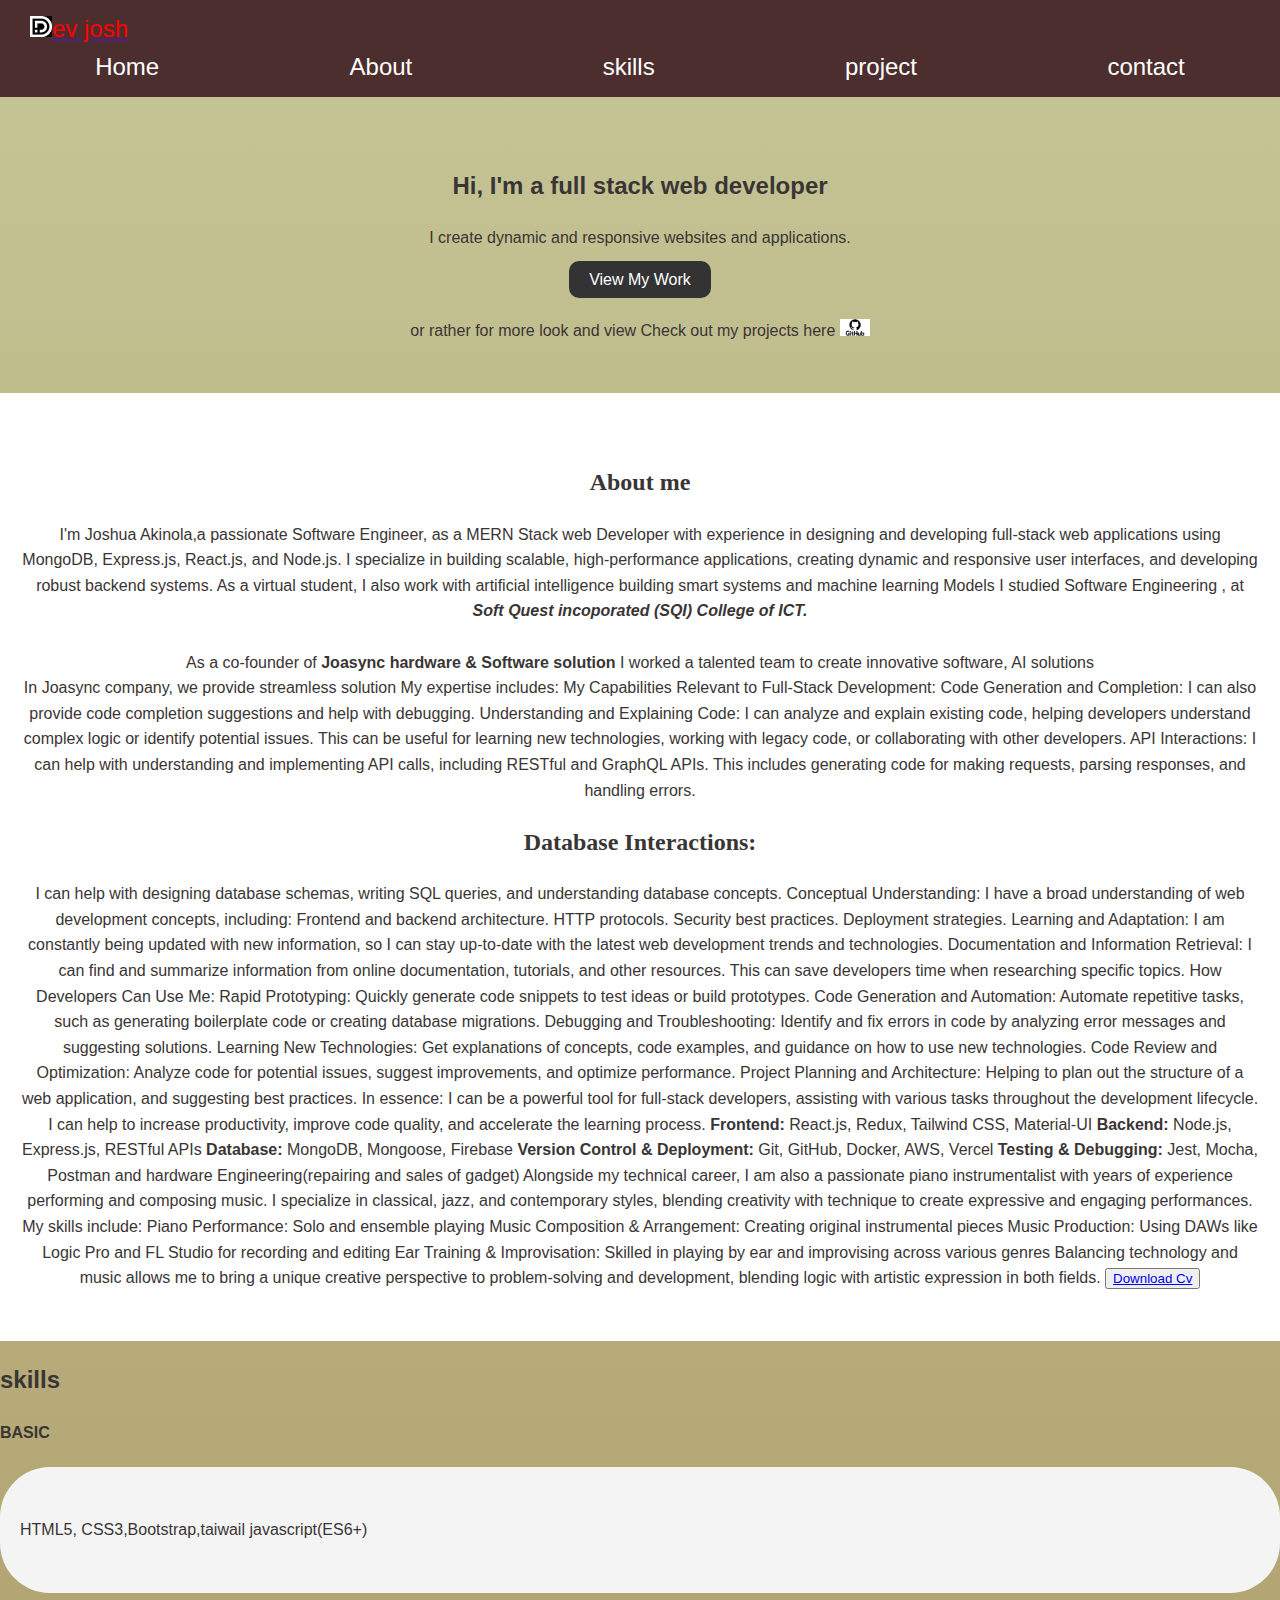
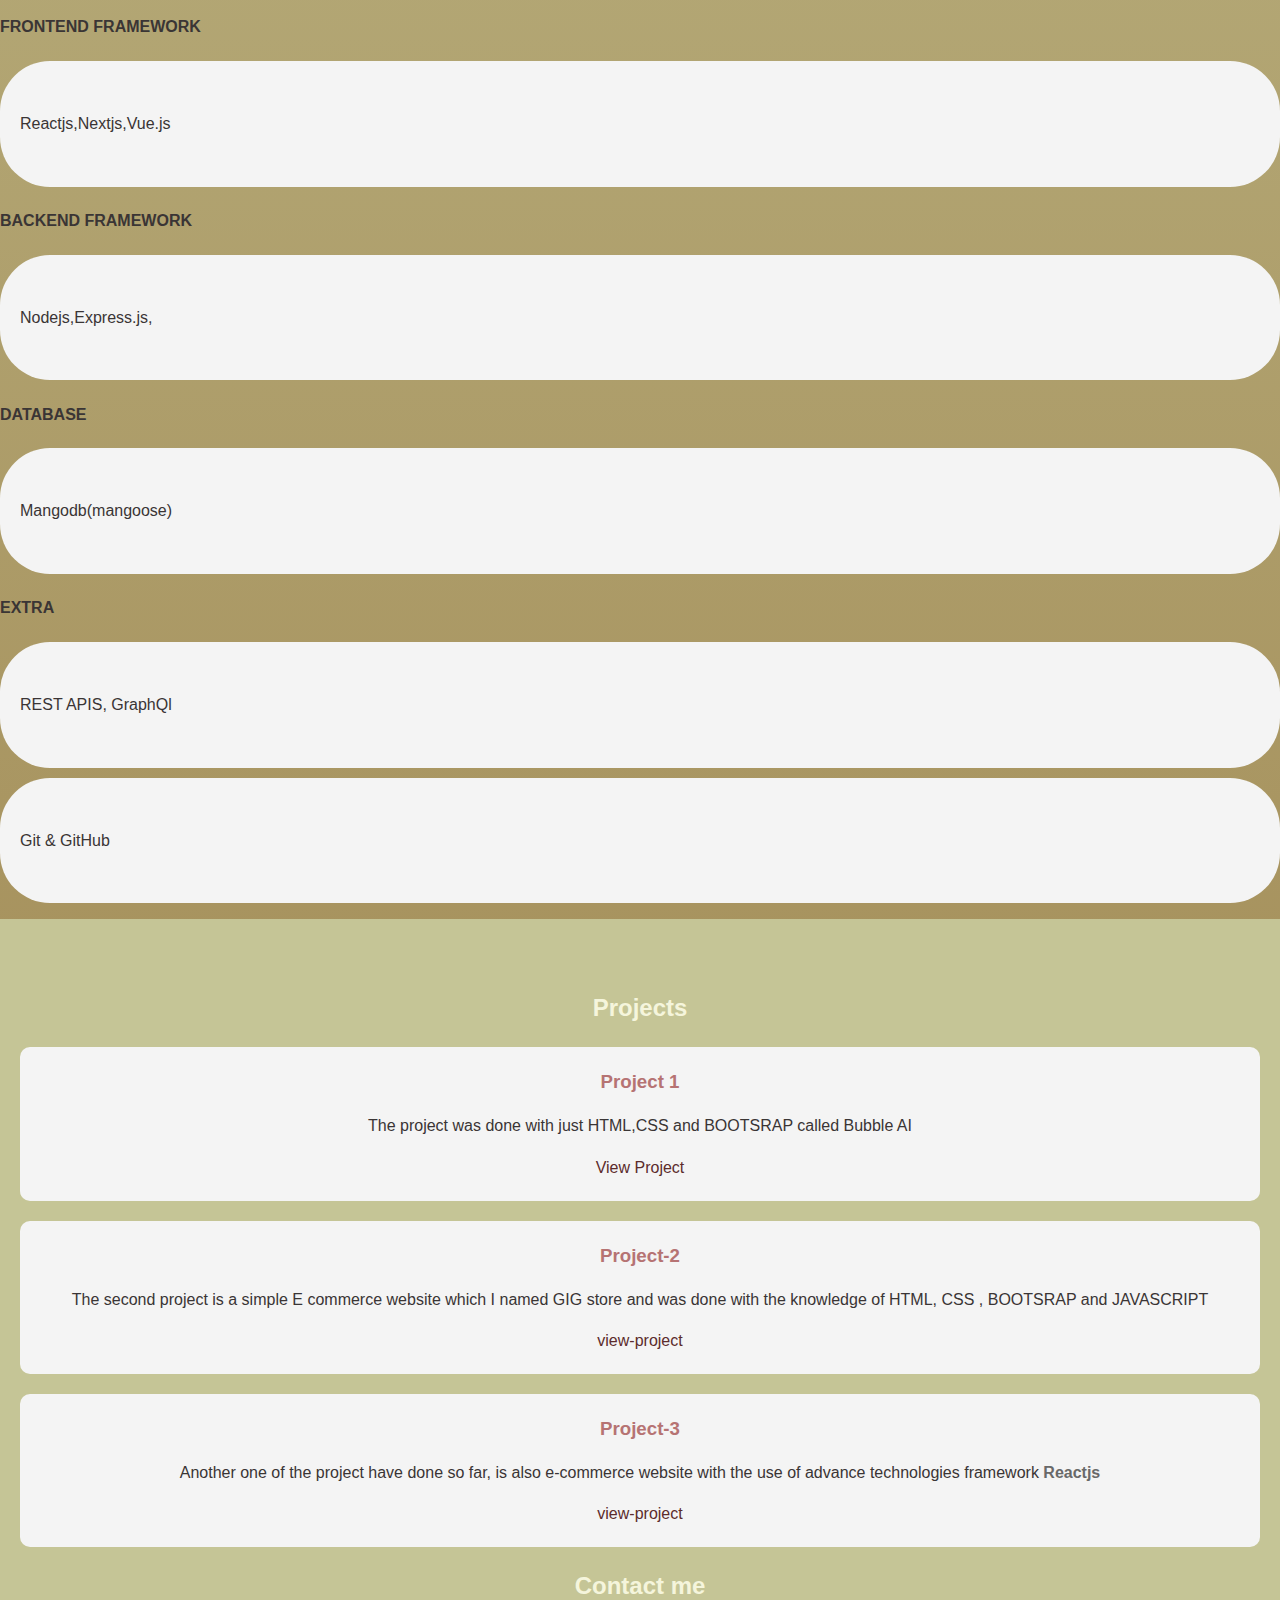
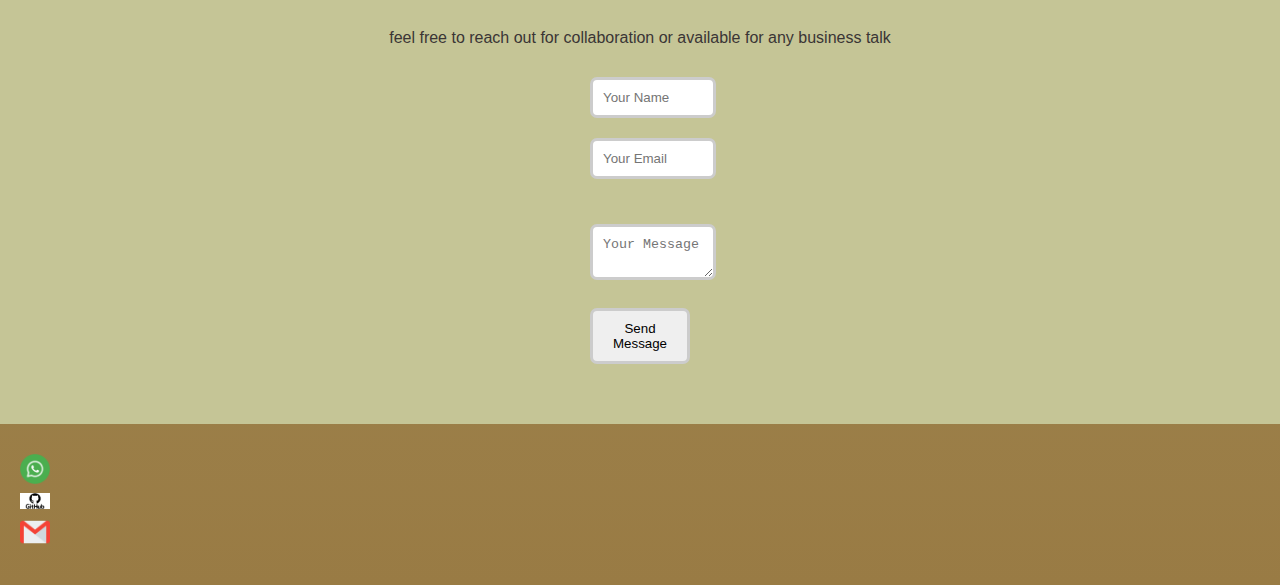
<file: index.html>
<!DOCTYPE html>
<html lang="en">
<head>
    <meta charset="UTF-8">
    <meta name="viewport" content="width=device-width, initial-scale=1.0">
    <title>portfolio</title>
    <link rel="stylesheet" href="index.css">

</head>
<body>
    <header class="header">
        <div class="container">
            <logo>
                <a href=""><img src="./logo/portfolio IMG - Copy.jpg" alt="logo"  width="22px" padding="0" ><span style="color:red">ev josh</span></a>
            </logo>
            
            <!-- <hi class="logo">My portfolio</hi> -->
            <nav class="navbar">
                <a href="#">Home</a>
                <a href="#about">About</a>
                <a href="#skills">skills</a>
                <a href="#projects">project</a>
                <a href="#contact">contact</a>
                
            </nav>
        </div>
    </header>
    <section class="hero">
        <div class="container">
            <h2>Hi, I'm a full stack web developer</h2>
            <p>I create dynamic and responsive websites and applications.</p>
            <a href="#projects" class="btn" >View My Work</a> <br><br>or rather for more look and view
            Check out my projects here <a href="https://github.com/Matjos246"></a>
            <a href="https://github.com/Matjos246"><img src="./github.png" alt="" width="30px"></a>
        </div>
    </section>
    <section id="about" class="about">
 <div class="container">
            <h2>About me</h2>
   <div>
I'm Joshua Akinola,a passionate Software Engineer, as a  MERN Stack web Developer with experience in designing and developing full-stack web applications using MongoDB, Express.js, React.js, and Node.js. I specialize in building scalable, high-performance applications, creating dynamic and responsive user interfaces, and developing robust backend systems. As a virtual student, I also work with artificial intelligence building smart systems and machine learning Models
I studied Software Engineering , at <strong><em>Soft Quest incoporated (SQI) College of ICT.</em></strong>
<br><br>
As a co-founder of <strong>Joasync hardware & Software solution</strong> I worked a talented team to create innovative software, AI solutions <br> In Joasync company, we provide streamless solution  
 My expertise includes:                
My Capabilities Relevant to Full-Stack Development:
Code Generation and Completion:

I can also provide code completion suggestions and help with debugging.
Understanding and Explaining Code:
I can analyze and explain existing code, helping developers understand complex logic or identify potential issues.
This can be useful for learning new technologies, working with legacy code, or collaborating with other developers.
API Interactions:
I can help with understanding and implementing API calls, including RESTful and GraphQL APIs.
This includes generating code for making requests, parsing responses, and handling errors.
<h2>Database Interactions:</h2>
I can help with designing database schemas, writing SQL queries, and understanding database concepts.
Conceptual Understanding:
I have a broad understanding of web development concepts, including:
Frontend and backend architecture.
HTTP protocols.
Security best practices.
Deployment strategies.
Learning and Adaptation:
I am constantly being updated with new information, so I can stay up-to-date with the latest web development trends and technologies.
Documentation and Information Retrieval:
I can find and summarize information from online documentation, tutorials, and other resources. This can save developers time when researching specific topics.
How Developers Can Use Me:
Rapid Prototyping:
Quickly generate code snippets to test ideas or build prototypes.
Code Generation and Automation:
Automate repetitive tasks, such as generating boilerplate code or creating database migrations.
Debugging and Troubleshooting:
Identify and fix errors in code by analyzing error messages and suggesting solutions.
Learning New Technologies:
Get explanations of concepts, code examples, and guidance on how to use new technologies.
Code Review and Optimization:
Analyze code for potential issues, suggest improvements, and optimize performance.
Project Planning and Architecture:
Helping to plan out the structure of a web application, and suggesting best practices.
In essence: I can be a powerful tool for full-stack developers, assisting with various tasks throughout the development lifecycle. I can help to increase productivity, improve code quality, and accelerate the learning process.
<strong>Frontend:</strong> React.js, Redux, Tailwind CSS, Material-UI
 <strong>Backend:</strong> Node.js, Express.js, RESTful APIs <strong>Database:</strong> MongoDB, Mongoose, Firebase
 <strong> Version Control & Deployment: </strong>Git, GitHub, Docker, AWS, Vercel
 <strong>Testing & Debugging:</strong> Jest, Mocha, Postman
 and hardware Engineering(repairing and sales of gadget)
Alongside my technical career, I am also a passionate piano instrumentalist with years of experience performing and composing music. I specialize in classical, jazz, and contemporary styles, blending creativity with technique to create expressive and engaging performances. My skills include:              
Piano Performance: Solo and ensemble playing
 Music Composition & Arrangement: Creating original instrumental pieces
 Music Production: Using DAWs like Logic Pro and FL Studio for recording and editing
Ear Training & Improvisation: Skilled in playing by ear and improvising across various genres
Balancing technology and music allows me to bring a unique creative perspective to problem-solving and development, blending logic with artistic expression in both fields. <button > <a href="./Akinola-Oluwagbemiga-Ayobami Cv.pdf">Download Cv</a></button>

        </div>
    </section>
    <section id="skills" class="skills">
        <div class="container">
            <h2>skills</h2>
            <ul>
                <H4>BASIC</H4>
                <li>HTML5, CSS3,Bootstrap,taiwail javascript(ES6+)</li>
                <H4>FRONTEND FRAMEWORK</H4>
                <li>Reactjs,Nextjs,Vue.js</li>
                <h4>BACKEND FRAMEWORK</h4>
                <li>Nodejs,Express.js,</li>
                <h4>DATABASE</h4>
                <li>Mangodb(mangoose)</li>
                <H4>EXTRA</H4>
                <li>REST APIS, GraphQl</li>
                <li>Git & GitHub</li>
            </ul>
        </div>
    </section>

    <section id="projects" class="projects">
        <div class="container">
            <h2>Projects</h2>
            <div class="project-grid">
                <div class="project-card">
                    <h3>Project 1</h3>
                    <p>The project was done with just HTML,CSS and BOOTSRAP called Bubble AI</p> <a href="https://matjos246.github.io/https-bubble.io-ai-clone-site-/" target ="_blank">View Project</a>
                </div>
                <div class="project-card"><h3>Project-2</h3><p>The second project is a simple E commerce website which I named GIG store and was done with the knowledge of HTML, CSS , BOOTSRAP and JAVASCRIPT</p> <a href="https://matjos246.github.io/GIG_store/" target="_blank">view-project</a></div> 
                <div class="project-card">
                    <h3>Project-3</h3>
                    <p>Another one of the project have done so far, is also e-commerce website with the use of advance technologies framework <b style="color: dimgrey;">Reactjs</b></p> <a href="" target="_blank">view-project</a>
                </div>
            </div>
          
            <div id="contact" class="contact">
                <div class="container">
                    <h2>Contact me</h2>
                    <p>feel free to reach out for collaboration or available for any business talk</p>
                </div>
                <form action="ayobamiakinola96@gmail.com">
                    <input type="text" placeholder="Your Name" required>
                    <input type="email" placeholder="Your Email" required style="align-items: center;"><br><br>
                    <textarea name="" id="" placeholder="Your Message"></textarea>
                    <button type="submit">Send Message</button>
                </form>
            </div>
        </div>
    </section>

    <footer class="footer">
        <!-- <div class="container">
            <p>&copy; 2025 Your Name. All Rights Reserved</p>
        </div> -->
        <div class="Social">
            <a href="https://wa.link/1x8s55" target="_blank" ><img src="./Social Media/whatsapp.png" alt="whatsapplogo" width="30px"></a>
            <a href="https://github.com/Matjos246"><img src="./github.png" alt="githublogo" width="30px"></a>
            <a href="ayobamiakinola96@gmail.com"><img src="./Social Media/gmail.png" alt="" width="30px"></a>
        </div>
    </footer>
</body>
</html>
</file>
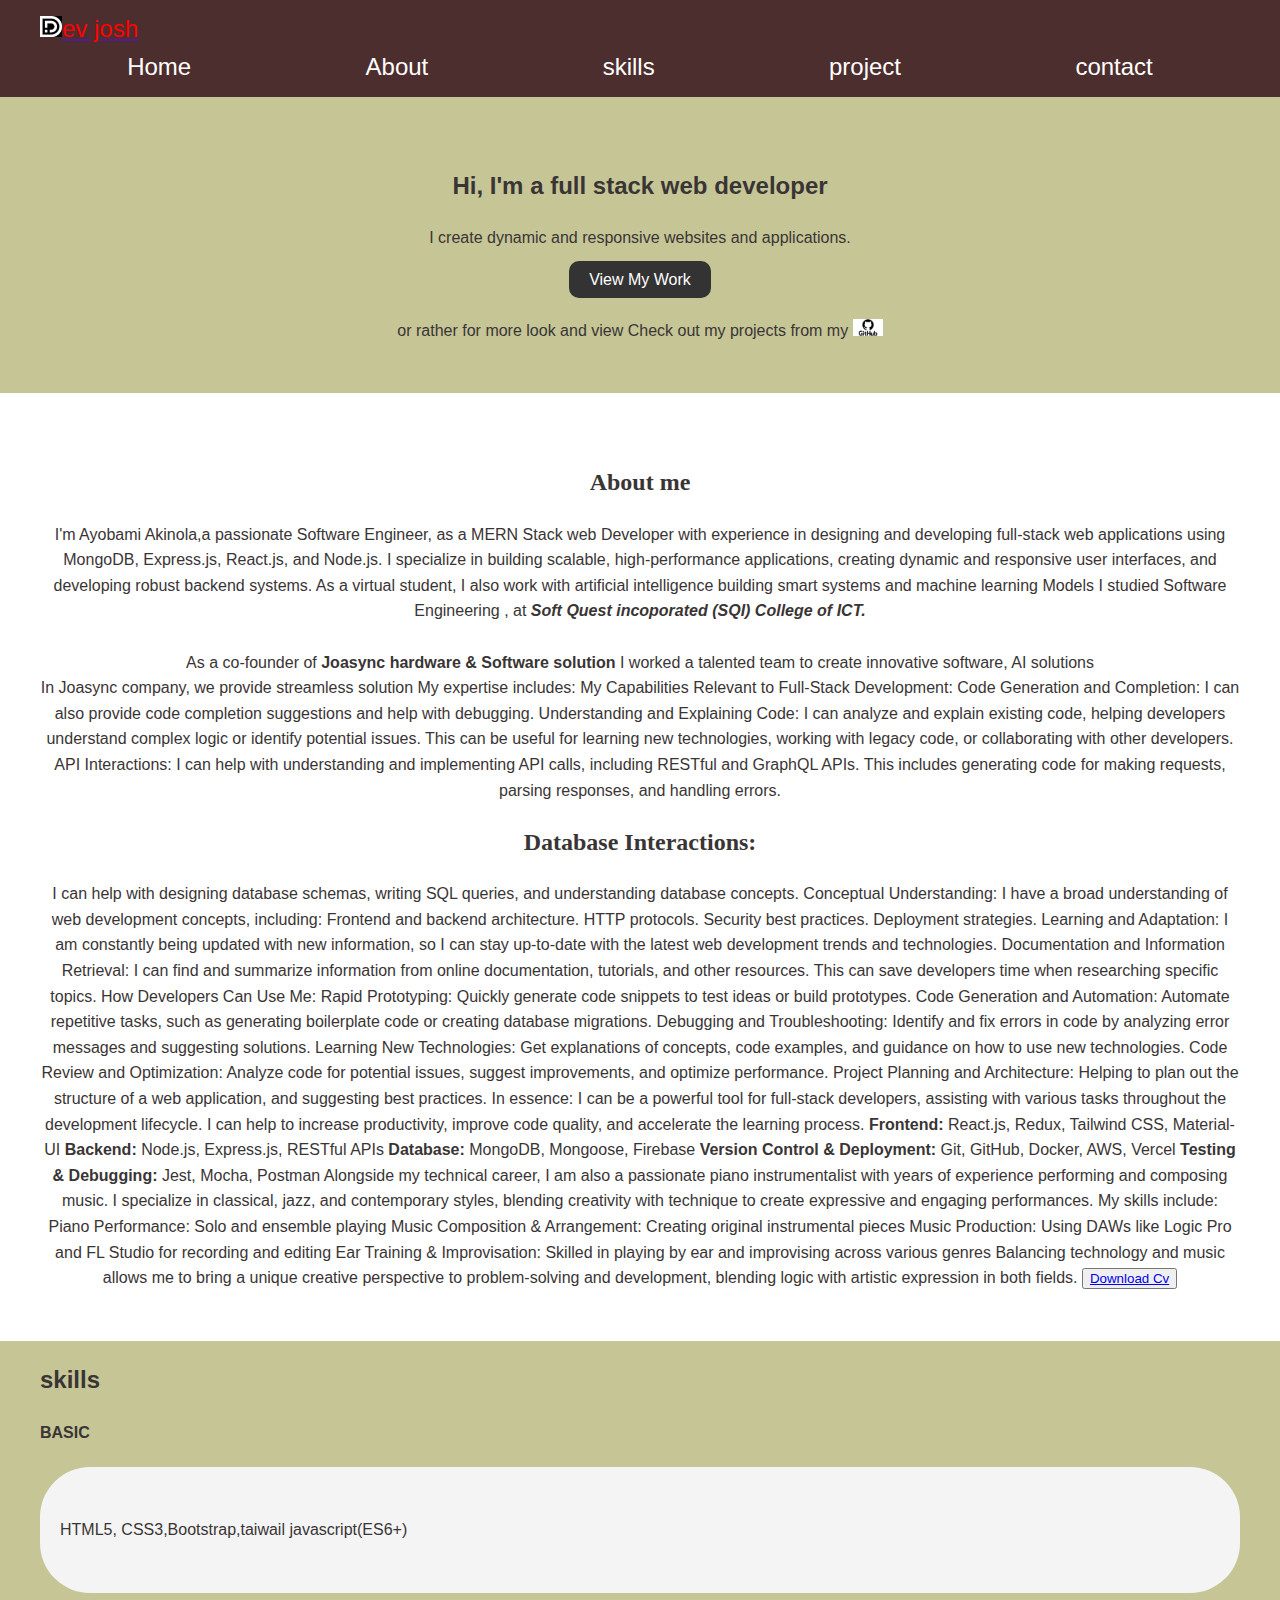
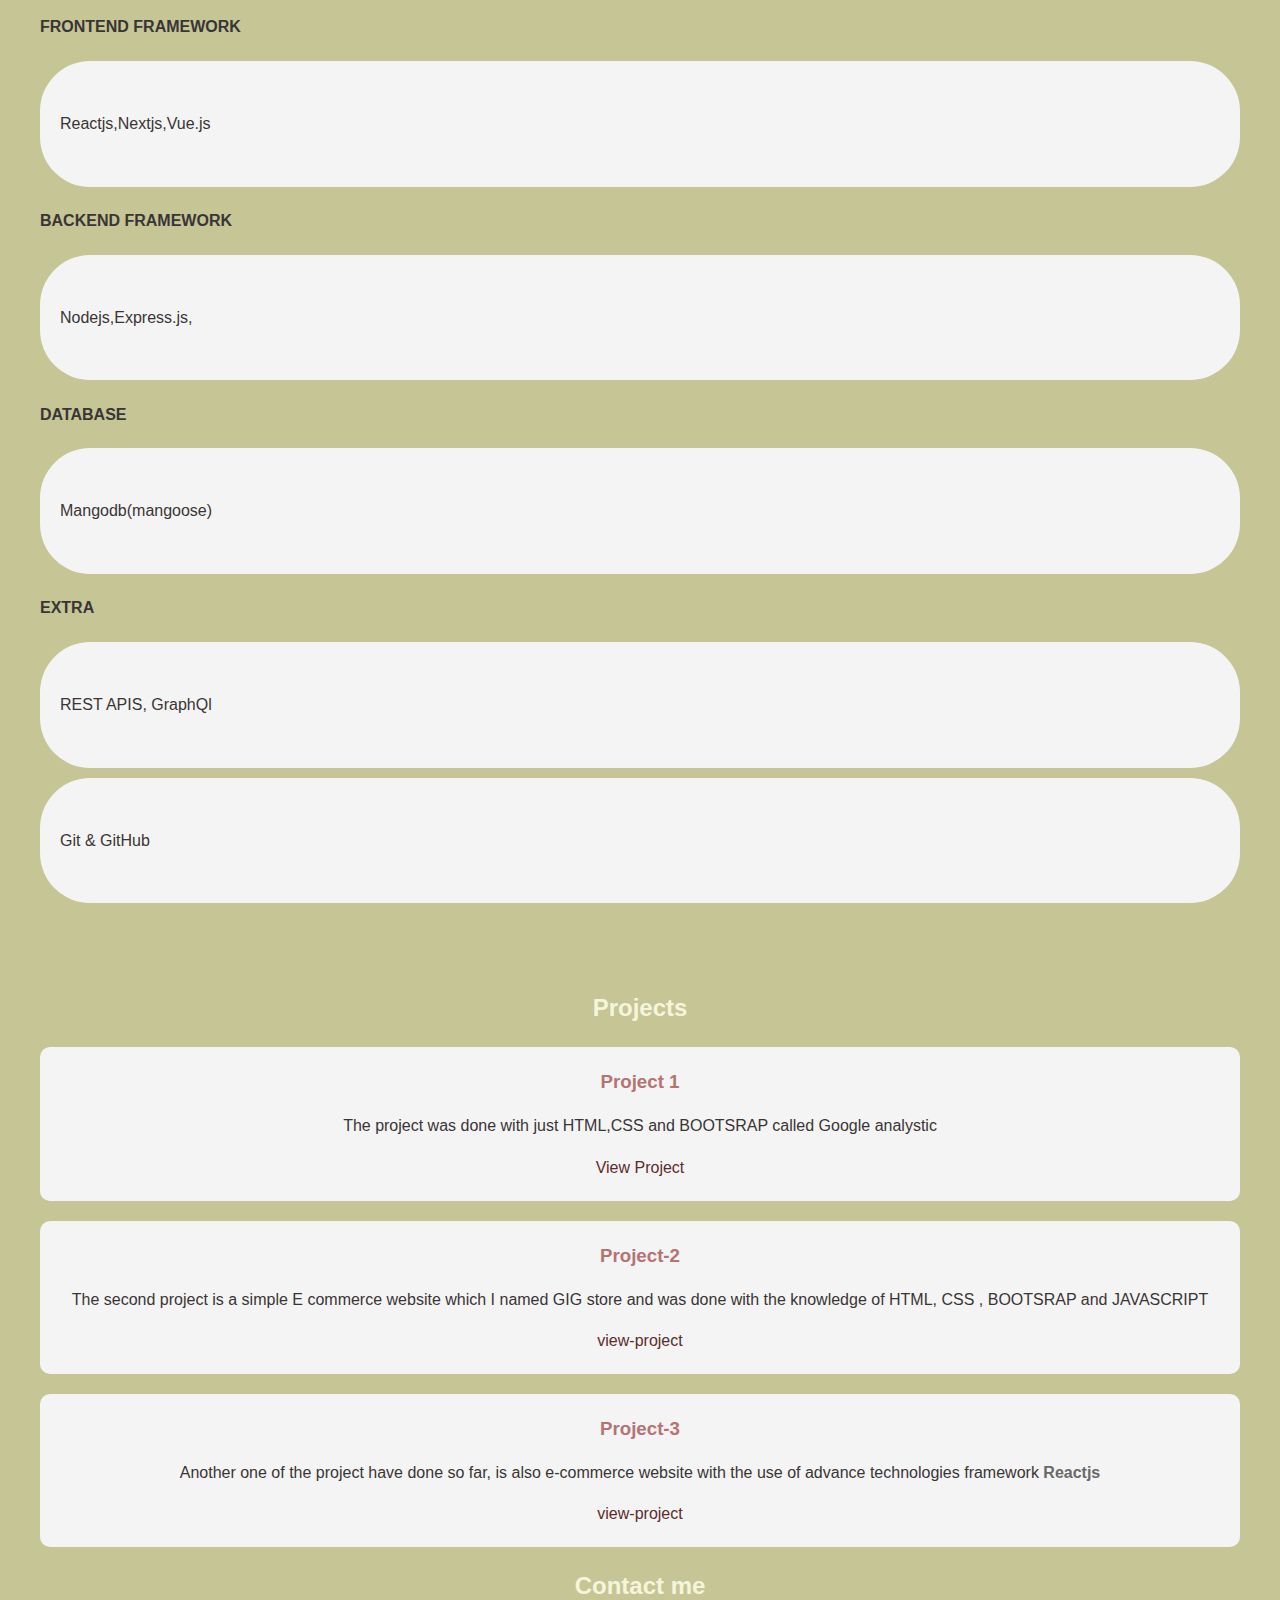
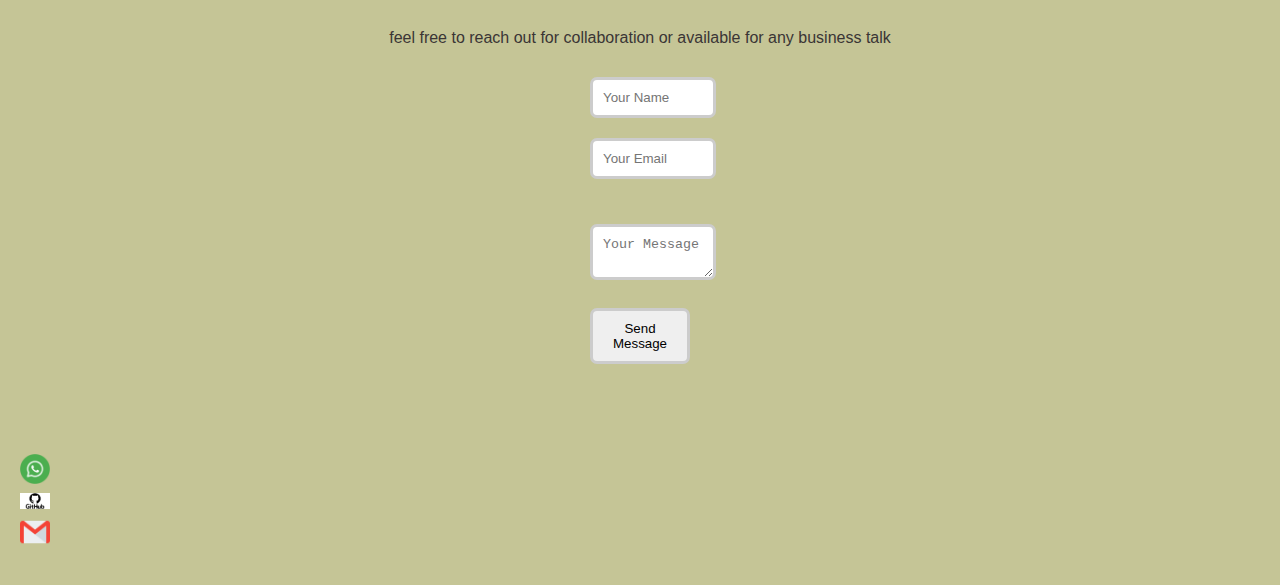
<file: port.html>
<!DOCTYPE html>
<html lang="en">
<head>
    <meta charset="UTF-8">
    <meta name="viewport" content="width=device-width, initial-scale=1.0">
    <title>portfolio</title>
    <link rel="stylesheet" href="./port.css">

</head>
<body>
    <header class="header">
        <div class="container">
            <a href=""><img src="./logo/portfolio IMG - Copy.jpg" alt="logo"  width="22px" padding="0" ><span style="color:red">ev josh</span></a>
            <!-- <hi class="logo">My portfolio</hi> -->
            <nav class="navbar">
                <a href="#">Home</a>
                <a href="#about">About</a>
                <a href="#skills">skills</a>
                <a href="#projects">project</a>
                <a href="#contact">contact</a>
            </nav>
        </div>
    </header>
    <section class="hero">
        <div class="container">
            <h2>Hi, I'm a full stack web developer</h2>
            <p>I create dynamic and responsive websites and applications.</p>
            <a href="#projects" class="btn" >View My Work</a> <br><br>or rather for more look and view
            Check out my projects from my <a href="https://github.com/Matjos246"></a>
            <a href="https://github.com/Matjos246"><img src="./github.png" alt="" width="30px"></a>
        </div>
    </section>
    <section id="about" class="about">
 <div class="container">
            <h2>About me</h2>
   <div>
I'm Ayobami Akinola,a passionate Software Engineer, as a  MERN Stack web Developer with experience in designing and developing full-stack web applications using MongoDB, Express.js, React.js, and Node.js. I specialize in building scalable, high-performance applications, creating dynamic and responsive user interfaces, and developing robust backend systems. As a virtual student, I also work with artificial intelligence building smart systems and machine learning Models
I studied Software Engineering , at <strong><em>Soft Quest incoporated (SQI) College of ICT.</em></strong>
<br><br>
As a co-founder of <strong>Joasync hardware & Software solution</strong> I worked a talented team to create innovative software, AI solutions <br> In Joasync company, we provide streamless solution  
 My expertise includes:                
My Capabilities Relevant to Full-Stack Development:
Code Generation and Completion:

I can also provide code completion suggestions and help with debugging.
Understanding and Explaining Code:
I can analyze and explain existing code, helping developers understand complex logic or identify potential issues.
This can be useful for learning new technologies, working with legacy code, or collaborating with other developers.
API Interactions:
I can help with understanding and implementing API calls, including RESTful and GraphQL APIs.
This includes generating code for making requests, parsing responses, and handling errors.
<h2>Database Interactions:</h2>
I can help with designing database schemas, writing SQL queries, and understanding database concepts.
Conceptual Understanding:
I have a broad understanding of web development concepts, including:
Frontend and backend architecture.
HTTP protocols.
Security best practices.
Deployment strategies.
Learning and Adaptation:
I am constantly being updated with new information, so I can stay up-to-date with the latest web development trends and technologies.
Documentation and Information Retrieval:
I can find and summarize information from online documentation, tutorials, and other resources. This can save developers time when researching specific topics.
How Developers Can Use Me:
Rapid Prototyping:
Quickly generate code snippets to test ideas or build prototypes.
Code Generation and Automation:
Automate repetitive tasks, such as generating boilerplate code or creating database migrations.
Debugging and Troubleshooting:
Identify and fix errors in code by analyzing error messages and suggesting solutions.
Learning New Technologies:
Get explanations of concepts, code examples, and guidance on how to use new technologies.
Code Review and Optimization:
Analyze code for potential issues, suggest improvements, and optimize performance.
Project Planning and Architecture:
Helping to plan out the structure of a web application, and suggesting best practices.
In essence: I can be a powerful tool for full-stack developers, assisting with various tasks throughout the development lifecycle. I can help to increase productivity, improve code quality, and accelerate the learning process.
<strong>Frontend:</strong> React.js, Redux, Tailwind CSS, Material-UI
 <strong>Backend:</strong> Node.js, Express.js, RESTful APIs <strong>Database:</strong> MongoDB, Mongoose, Firebase
 <strong> Version Control & Deployment: </strong>Git, GitHub, Docker, AWS, Vercel
 <strong>Testing & Debugging:</strong> Jest, Mocha, Postman
Alongside my technical career, I am also a passionate piano instrumentalist with years of experience performing and composing music. I specialize in classical, jazz, and contemporary styles, blending creativity with technique to create expressive and engaging performances. My skills include:              
Piano Performance: Solo and ensemble playing
 Music Composition & Arrangement: Creating original instrumental pieces
 Music Production: Using DAWs like Logic Pro and FL Studio for recording and editing
Ear Training & Improvisation: Skilled in playing by ear and improvising across various genres
Balancing technology and music allows me to bring a unique creative perspective to problem-solving and development, blending logic with artistic expression in both fields. <button > <a href="./Akinola-Oluwagbemiga-Ayobami Cv.pdf">Download Cv</a></button>

        </div>
    </section>
    <section id="skills" class="skills">
        <div class="container">
            <h2>skills</h2>
            <ul>
                <H4>BASIC</H4>
                <li>HTML5, CSS3,Bootstrap,taiwail javascript(ES6+)</li>
                <H4>FRONTEND FRAMEWORK</H4>
                <li>Reactjs,Nextjs,Vue.js</li>
                <h4>BACKEND FRAMEWORK</h4>
                <li>Nodejs,Express.js,</li>
                <h4>DATABASE</h4>
                <li>Mangodb(mangoose)</li>
                <H4>EXTRA</H4>
                <li>REST APIS, GraphQl</li>
                <li>Git & GitHub</li>
            </ul>
        </div>
    </section>

    <section id="projects" class="projects">
        <div class="container">
            <h2>Projects</h2>
            <div class="project-grid">
                <div class="project-card">
                    <h3>Project 1</h3>
                    <p>The project was done with just HTML,CSS and BOOTSRAP called Google analystic</p> <a href="http://127.0.0.1:5502/google-analytics/index.html" target ="_blank">View Project</a>
                </div>
                <div class="project-card"><h3>Project-2</h3><p>The second project is a simple E commerce website which I named GIG store and was done with the knowledge of HTML, CSS , BOOTSRAP and JAVASCRIPT</p> <a href="http://127.0.0.1:5501/Javascript/ARRAYMTH&PROPS/GIG.html" target="_blank">view-project</a></div> 
                <div class="project-card">
                    <h3>Project-3</h3>
                    <p>Another one of the project have done so far, is also e-commerce website with the use of advance technologies framework <b style="color: dimgrey;">Reactjs</b></p> <a href="" target="_blank">view-project</a>
                </div>
            </div>
          
            <div id="contact" class="contact">
                <div class="container">
                    <h2>Contact me</h2>
                    <p>feel free to reach out for collaboration or available for any business talk</p>
                </div>
                <form action="ayobamiakinola96@gmail.com">
                    <input type="text" placeholder="Your Name" required>
                    <input type="email" placeholder="Your Email" required style="align-items: center;"><br><br>
                    <textarea name="" id="" placeholder="Your Message"></textarea>
                    <button type="submit">Send Message</button>
                </form>
            </div>
        </div>
    </section>

    <footer class="footer">
        <!-- <div class="container">
            <p>&copy; 2025 Your Name. All Rights Reserved</p>
        </div> -->
        <div class="Social">
            <a href="https://wa.me/8107930725"><img src="./Social Media/whatsapp.png" alt="whatsapplogo" width="30px"></a>
            <a href="https://github.com/Matjos246"><img src="./github.png" alt="githublogo" width="30px"></a>
            <a href="ayobamiakinola96@gmail.com"><img src="./Social Media/gmail.png" alt="" width="30px"></a>
        </div>
    </footer>
</body>
</html>
</file>
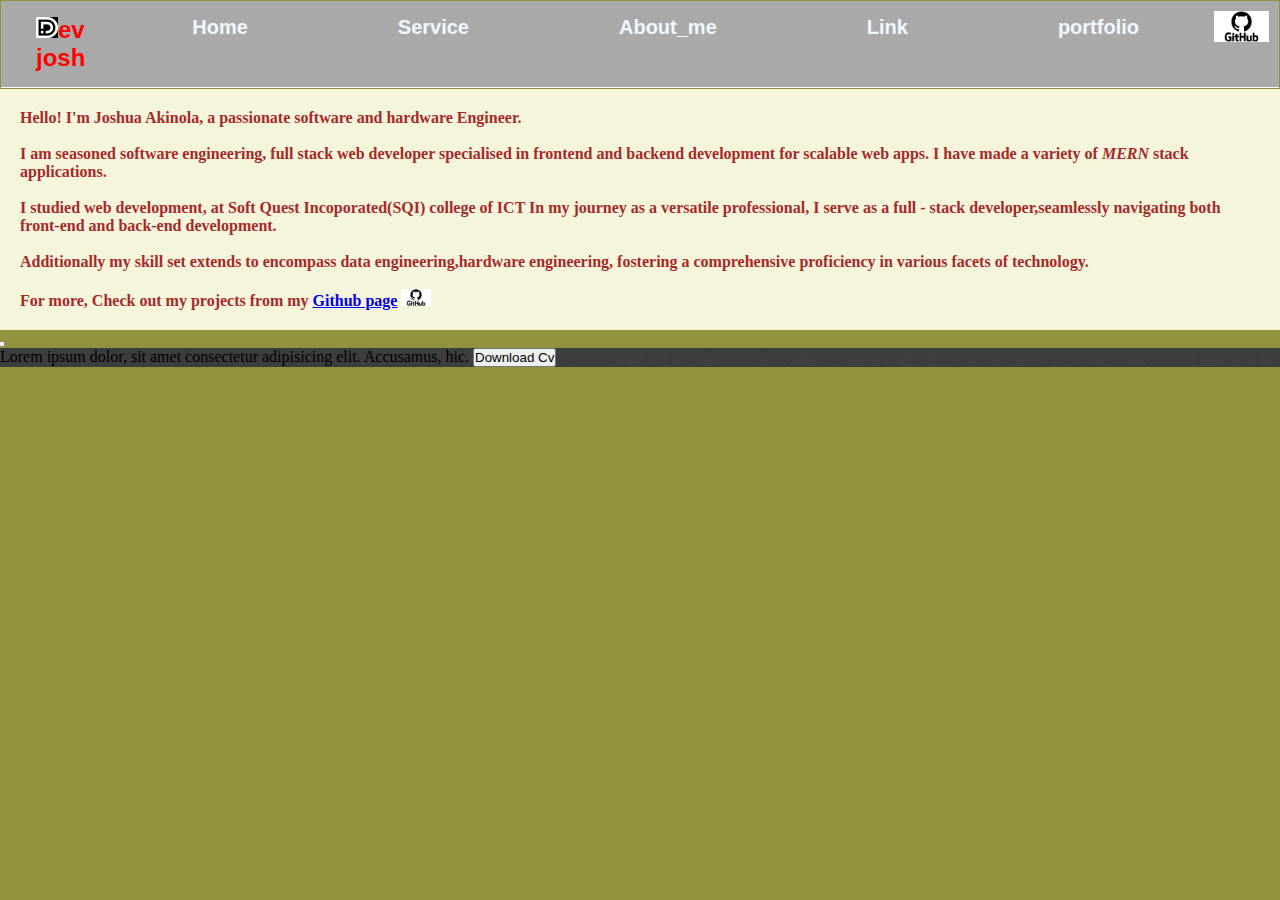
<file: logo/portfolio.html>
<!DOCTYPE html>
<html lang="en">
<head>
    <meta charset="UTF-8">
    <meta name="viewport" content="width=device-width, initial-scale=1.0">
    <title>Portfolio</title>
    <link rel="stylesheet" href="./portfolio.css">
</head>
<body>
    <header>
        <nav >
            <ul class="circle">
                <li class="nav-band">
                    <a href=""><img src="./portfolio IMG - Copy.jpg" alt="logo"  width="22px"><span style="color:red">ev josh</span></a>
                </li>
                <li><a href="">Home</a></li>
                <li><a href="">Service</a></li>
                <li><a href="">About_me</a></li>
                <li> <a href="">Link</a></li>
                <li> <a href="">portfolio</a></li>
                <a href="https://github.com/Matjos246"><img src="./github.png" alt="" width="55px" class="github"></a>
       
            </ul>
        </nav>
       </header> 
       <!-- <div class="info" style="background-image: url(./BoyevpT-linux-hd-wallpaper\ -\ Copy.jpg);"> -->
       <div class="info">Hello! I'm Joshua Akinola, a passionate software and hardware Engineer. <br><br> I am seasoned software engineering, full stack web developer specialised in frontend and backend development for scalable web apps. I have made a variety of <em>MERN</em>  stack applications. <br><br>
        I studied  web development, at Soft Quest Incoporated(SQI) college of ICT  
            In my journey as a versatile professional, I serve  as a full - stack developer,seamlessly navigating both front-end and back-end development. <br><br> Additionally my skill set extends to encompass data engineering,hardware engineering, fostering a comprehensive proficiency in various facets of technology. <br> <br>
            For more, Check out my projects from my <a href="https://github.com/Matjos246">Github page</a>
            <a href="https://github.com/Matjos246"><img src="./github.png" alt="" width="30px"></a>
       </div>
    <section class="hero">
        
    </section>
       <div class="connect">
        <button> <a href="./"></a></button>
 </div> 
  <div class="cv">
      
            Lorem ipsum dolor, sit amet consectetur adipisicing elit. Accusamus, hic.
            <a href="./AKINOLA OLUWAGBEMIGA AYOBAMIcre .docx" download=""><button>Download Cv</button></a>
        
  </div>
      

     
</body>
</html>
</file>
<file: index.css>
body {
    font-family: Arial, Helvetica, sans-serif;
    margin: 0;
    padding: 0;
    line-height: 1.6;
    color: #3a3535;
    background:linear-gradient(rgb(197, 197, 150),rgb(153, 123, 68));
     /* background:linear-gradient(brown,purple); */
    text-decoration: none;
    

  }
.container{
    width: 100%;
    max-width: 100%;
    margin: auto;
}
.container a{
  padding: 0;
  margin: 0;
}
.container a logo{
    padding: 0;
    margin: 0;
  }
.header{
    background: #4d2e2e;
    color: #fff;
    padding: 10px 0;
    position: sticky;
    top: 0;
    z-index:1000;
    width:100%;
}
logo{
   padding:30px;
   margin: 0px;

}
.header a{
    font-size: 24px;
  
}

.navbar{
    display: flex;
    justify-content: space-around;
}
.navbar a{
    color: #fff;
    text-decoration:none;
    padding: 0px;
   
}
.navbar a:hover{
    color: wheat;
}
.hero {
    text-align: center;
    padding: 50px 20px;
}
.hero .btn{
    background: #333;
    color: #fff;
    padding: 10px 20px;
    text-decoration:none;
    border-radius:10px;
}
.hero .btn:hover{
    background-color:#5a5151;
}
.about{
    background:#fff;
    padding: 50px 20px;
    text-align: center;
}
.about h2{
    font-family: Georgia, 'Times New Roman', Times, serif;
}
.about h2:hover{
    text-decoration: underline;
}
.skills ul{
    list-style: none;
    padding: 0;
}
.skills li{
    background: #f4f4f4;
    padding: 50px 20px;
    margin: 10px 0;
    border-radius: 50px;
}
.projects{
    background:rgb(197, 197, 150);
    padding: 50px 20px;
    text-align: center;

}
.projects h2{
    color: beige;
}
.projects h2:hover{
    color:#4d2e2e;
}

.project-grid{
    display: grid;
    /* grid-template-columns:repeat(auto-fit,minmax(300px 1fr)); */
    gap: 20px;
    
}
.project-card{
    background: #f4f4f4;
    padding: 20px;
    border-radius: 10px;
}
.project-card h3{
    margin: 0  0 13px;
    color: rgb(182, 115, 115);
}
.project-card h3:hover{
text-decoration:underline;
color:burlywood;
}
.project-card a{
    color: #5c2c2c;
    text-decoration: none;
}
.project-card a:hover{
    text-decoration:underline ;
}
.contact form{
    max-width: 100px;
    margin: auto;
    text-align: center;
}
.contact input, 
.contact textarea,
.contact button{
    width: 100%;
    padding:10px;
    margin:10px 0;
    border: 3px solid #ccc;
    border-radius:7px;
}
.contact button:hover{
    background: #555;
}
.Social{
    padding:20px;
    width:1px;
}
.footer{
    text-align:right;
    color: #5c2c2c;
    padding: 10px 0;
}
</file>
<file: port.css>
body {
    font-family: Arial, Helvetica, sans-serif;
    margin: 0;
    padding: 0;
    line-height: 1.6;
    color: #3a3535;
    background:rgb(197, 197, 150);
    text-decoration: none;
    /* background-color:gainsboro; */

}
.container{
    width: 100%;
    max-width: 1200px;
    margin: auto;
}
.container a{
  padding: 0;
  margin: 0;
}
.container a logo{
    padding: 0;
    margin: 0;
  }
.header{
    background: #4d2e2e;
    color: #fff;
    padding: 10px 0;
    position: sticky;
    top: 0;
    z-index:1000;
    
}
.header a{
    font-size: 24px;
    font-weight: ;
}

.navbar{
    display: flex;
    justify-content: space-around;
}
.navbar a{
    color: #fff;
    text-decoration:none;
    padding: 0px;
   
}
.navbar a:hover{
    color: wheat;
}
.hero {
    text-align: center;
    padding: 50px 20px;
}
.hero .btn{
    background: #333;
    color: #fff;
    padding: 10px 20px;
    text-decoration:none;
    border-radius:10px;
}
.hero .btn:hover{
    background-color:#5a5151;
}
.about{
    background:#fff;
    padding: 50px 20px;
    text-align: center;
}
.about h2{
    font-family: Georgia, 'Times New Roman', Times, serif;
}
.about h2:hover{
    text-decoration: underline;
}
.skills ul{
    list-style: none;
    padding: 0;
}
.skills li{
    background: #f4f4f4;
    padding: 50px 20px;
    margin: 10px 0;
    border-radius: 50px;
}
.projects{
    background:rgb(197, 197, 150);
    padding: 50px 20px;
    text-align: center;

}
.projects h2{
    color: beige;
}
.projects h2:hover{
    color:#4d2e2e;
}

.project-grid{
    display: grid;
    /* grid-template-columns:repeat(auto-fit,minmax(300px 1fr)); */
    gap: 20px;
    
}
.project-card{
    background: #f4f4f4;
    padding: 20px;
    border-radius: 10px;
}
.project-card h3{
    margin: 0  0 13px;
    color: rgb(182, 115, 115);
}
.project-card h3:hover{
text-decoration:underline;
color:burlywood;
}
.project-card a{
    color: #5c2c2c;
    text-decoration: none;
}
.project-card a:hover{
    text-decoration:underline ;
}
.contact form{
    max-width: 100px;
    margin: auto;
    text-align: center;
}
.contact input, 
.contact textarea,
.contact button{
    width: 100%;
    padding:10px;
    margin:10px 0;
    border: 3px solid #ccc;
    border-radius:7px;
}
.contact button:hover{
    background: #555;
}
.Social{
  
  
    padding:20px;
    width:1px;
   
  
}
.footer{
    text-align:right;
    color: #5c2c2c;
    padding: 10px 0;
}
</file>
<file: logo/portfolio.css>
@import url('https://fonts.googleapis.com/css2?family=Roboto:ital,wght@0,100;0,300;0,400;0,500;0,700;0,900;1,100;1,300;1,400;1,500;1,700;1,900&display=swap');

*{
    margin: 0;
    padding: 0;
    box-sizing: border-box;
      /* background-image: url(./wallpaper.jpg); */
     
  
}
body{
    background-color:rgb(146, 146, 62) ;
}
header{
    border-bottom:1px solid ghostwhite;
    padding: 0px;
    margin:1px;
    background-color: darkgray;
 
}
header nav ul {
    list-style-type:none ;
    display: flex;
   
   
    padding:10px ;
}
header nav ul li{
    /* display: inline-block; */
    margin-inline: 20px;
    font-size: 20px;
    padding: 5px;
    
}
header .nav-band a{
    font-size: larger;
    text-decoration: none;
}
/* .nav-band{
    margin-inline-end: 0px;
    align-content: flex-end; 
    padding:0px;
    
} */
.circle .nav-band a{
    padding:0px;
    text-decoration: none;
}

header nav ul li a {
    font-family: 'Segoe UI', Tahoma, Geneva, Verdana, sans-serif;
    font-weight: bold;
    padding: 50px;
    margin: 0px;
    color: aliceblue;
    text-decoration: none; 


}

header nav ul li a:hover{
    color:brown;
}
.circle{
    font-weight: light;
}
.github{
    text-decoration: none;
}
.info{
    /* background-image: url(./wp14822523-logo-wallpapers.webp);
    background-image: url(./wp1851797.png); */
    font-family: Georgia, 'Times New Roman', Times, serif;
    font-weight: 900;
    padding: 20px;
    color: brown;
    background-color: beige;
}
.section{
    background-image:url(./github.png);
}
.connect{
    
    border-radius: 10px;
}
.cv{
    background-color: rgb(214, 200, 189);
     /* padding:5px; */
    /* margin: 4px;  */
    background-image: url(./wallpaper.jpg);
}
</file>
